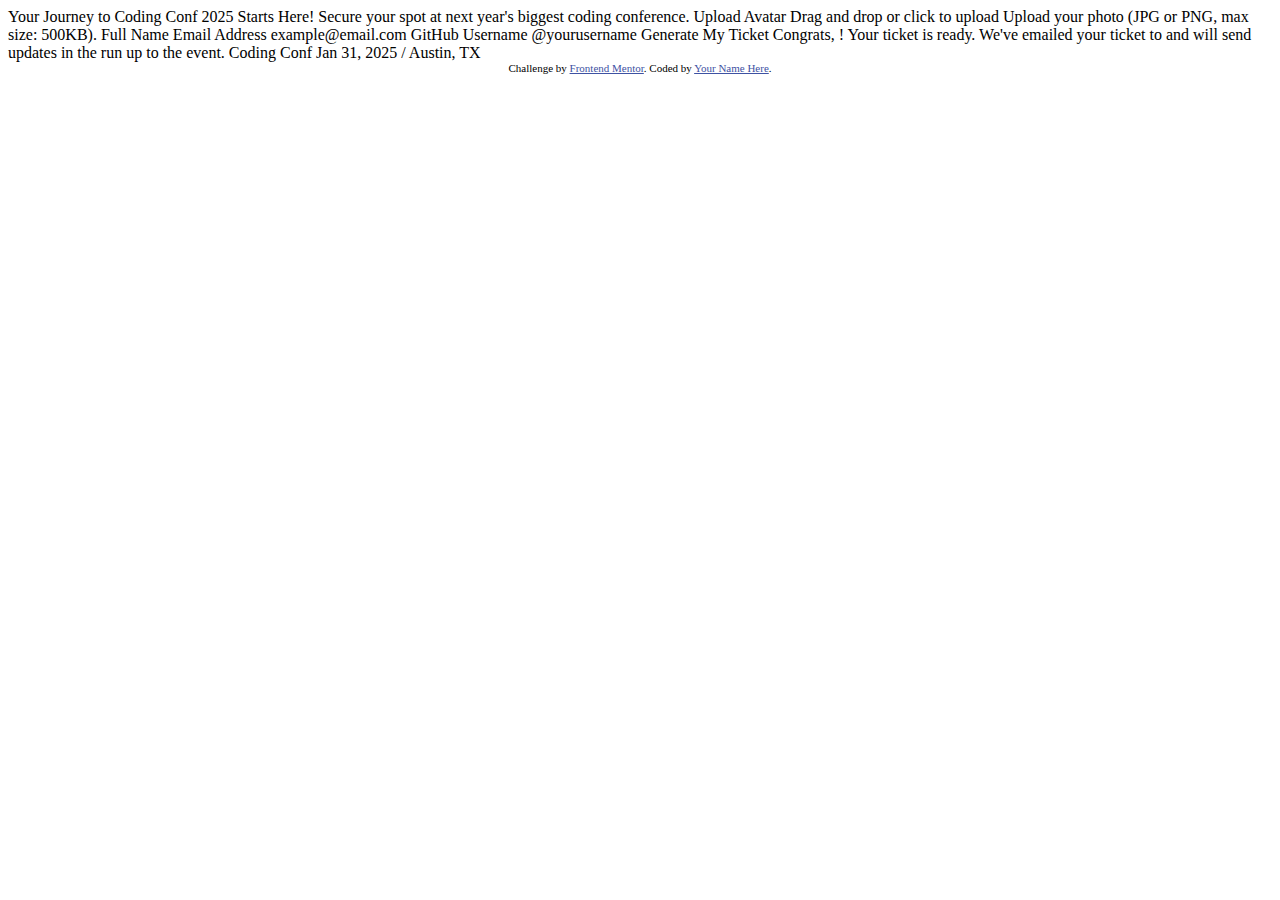
<file: index.html>
<!DOCTYPE html>
<html lang="en">
<head>
  <meta charset="UTF-8">
  <meta name="viewport" content="width=device-width, initial-scale=1.0"> <!-- displays site properly based on user's device -->

  <link rel="icon" type="image/png" sizes="32x32" href="./assets/images/favicon-32x32.png">
  
  <title>Frontend Mentor | Conference ticket generator</title>

  <!-- Feel free to remove these styles or customise in your own stylesheet 👍 -->
  <style>
    .attribution { font-size: 11px; text-align: center; }
    .attribution a { color: hsl(228, 45%, 44%); }
  </style>
</head>
<body>

  <!-- Form starts -->

  Your Journey to Coding Conf 2025 Starts Here!

  Secure your spot at next year's biggest coding conference.

  Upload Avatar
  Drag and drop or click to upload
  Upload your photo (JPG or PNG, max size: 500KB).

  Full Name

  Email Address
  example@email.com

  GitHub Username
  @yourusername

  Generate My Ticket

  <!-- Form ends -->

  <!-- Generated tickets starts -->

  Congrats, <!-- Full Name -->! Your ticket is ready.

  We've emailed your ticket to <!-- Email Address --> and will send updates in the run up to the event.

  Coding Conf
  Jan 31, 2025 / Austin, TX

  <!-- Generated tickets ends -->
  
  <div class="attribution">
    Challenge by <a href="https://www.frontendmentor.io?ref=challenge">Frontend Mentor</a>. 
    Coded by <a href="#">Your Name Here</a>.
  </div>
</body>
</html>
</file>
